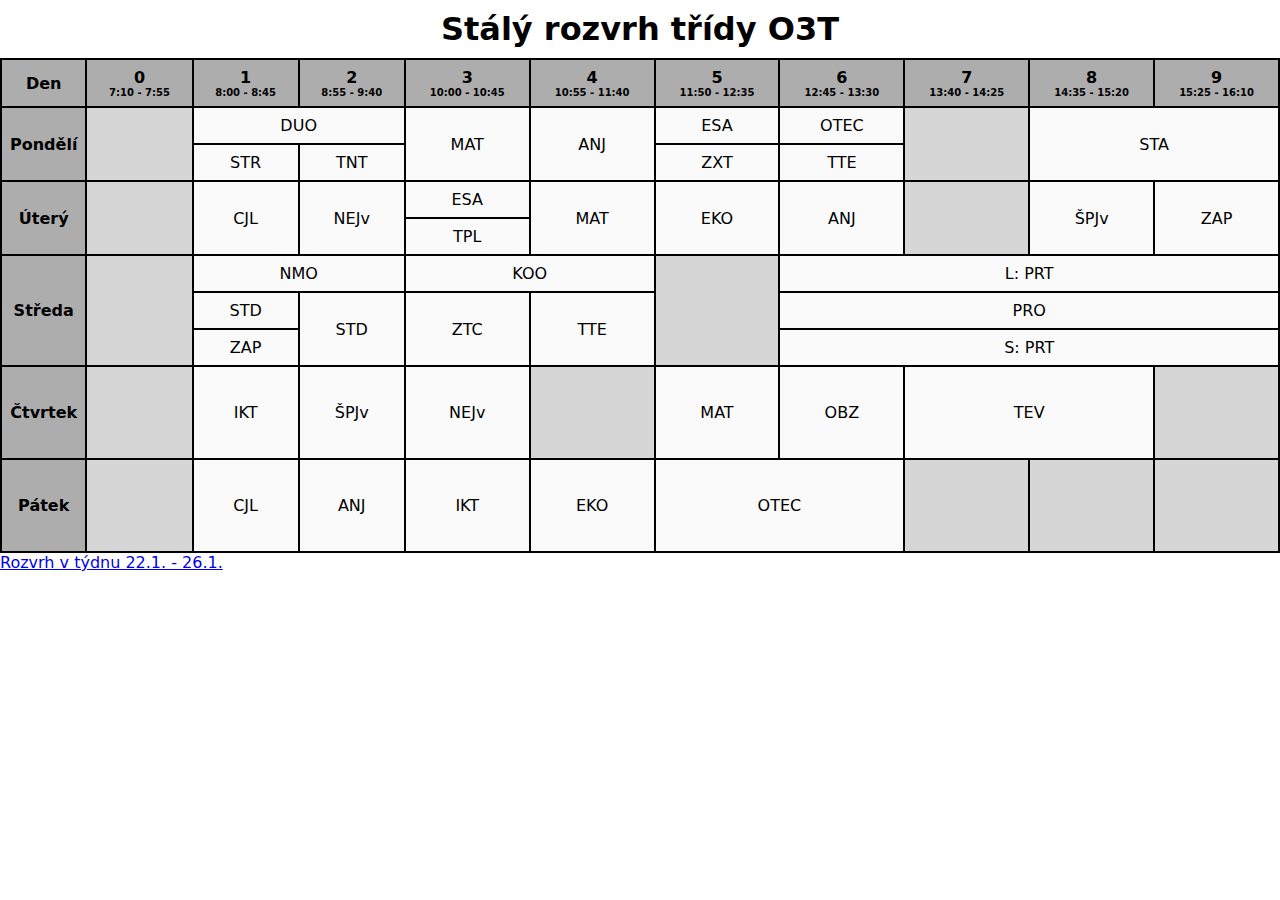
<file: index.html>
<!DOCTYPE html>
<html lang="en">

<head>
    <meta charset="UTF-8">
    <meta name="viewport" content="width=device-width, initial-scale=1.0">
    <link rel="stylesheet" href="./css/main.css">
    <title>Stálý rozvrh třídy O3T</title>
</head>

<body>
    <table>
        <caption>Stálý rozvrh třídy O3T</caption>

        <colgroup>
            <col class="dny">
            
            <!-- 10 sloupcu -->
        </colgroup>
            <col span="10">

        <thead>
            <tr>
                <th>Den</th>
                <th>0 <span>7:10 - 7:55</span></th>
                <th>1 <span>8:00 - 8:45</span></th>
                <th>2 <span>8:55 - 9:40</span></th>
                <th>3 <span>10:00 - 10:45</span></th>
                <th>4 <span>10:55 - 11:40</span></th>
                <th>5 <span>11:50 - 12:35</span></th>
                <th>6 <span>12:45 - 13:30</span></th>
                <th>7 <span>13:40 - 14:25</span></th>
                <th>8 <span>14:35 - 15:20</span></th>
                <th>9 <span>15:25 - 16:10</span></th>
            </tr>
        </thead>

        <tbody>
            <!-- pondělí -->
            <tr>
                <th rowspan="2">Pondělí</th>
                <td rowspan="2" class="volna"></td>
                <td colspan="2">DUO</td>
  
                <td rowspan="2">MAT</td>
                <td rowspan="2">ANJ</td>
                <td>ESA</td>
                <td>OTEC</td>
                <td rowspan="2" class="volna"></td>
                <td colspan="2" rowspan="2">STA</td>

            </tr>
            <tr>
                <td>STR</td>
                <td>TNT</td>
                <td>ZXT</td>
                <td>TTE</td>

            </tr>

            <!-- úterý -->
            <tr>
                <th rowspan="2">Úterý</th>
                <td rowspan="2" class="volna"></td>
                <td rowspan="2">CJL</td>
                <td rowspan="2">NEJv</td>
                <td>ESA</td>
                <td rowspan="2">MAT</td>
                <td rowspan="2">EKO</td>
                <td rowspan="2">ANJ</td>
                <td rowspan="2" class="volna"></td>
                <td rowspan="2">ŠPJv</td>
                <td rowspan="2">ZAP</td>
            </tr>
            <tr>
                <td>TPL</td>
            </tr>

            <!-- středa -->
            <tr>
                <th rowspan="3" class="den">Středa</th>
                <td rowspan="3" class="volna"></td>
                <td colspan="2">NMO</td>

                <td colspan="2" rowspan="1">KOO</td>

                <td rowspan="3" class="volna"></td>
                <td rowspan="1" colspan="4">L: PRT</td>


            </tr>
            <tr>
                <td>STD</td>
                <td rowspan="2">STD</td>
                <td rowspan="2">ZTC</td>
                <td rowspan="2">TTE</td>
                <td rowspan="1" colspan="4">PRO</td>
            </tr>
            <tr>
                <td>ZAP</td>
                <td rowspan="1" colspan="4">S: PRT</td>

            </tr>

            <!-- čtvrtek -->
            <tr class="nepuleny_den">
                <th>Čtvrtek</th>
                <td class="volna"></td>
                <td>IKT</td>
                <td>ŠPJv</td>
                <td>NEJv</td>
                <td class="volna">
                
                <td>MAT</td>
                <td>OBZ</td>
                <td colspan="2">TEV</td>

                <td class="volna">
            </tr>

            <!-- pátek -->
            <tr class="nepuleny_den">
                <th>Pátek</th>
                <td class="volna"></td>
                <td>CJL</td>
                <td>ANJ</td>
                <td>IKT</td>                
                <td>EKO</td>
                <td colspan="2">OTEC</td>

                <td class="volna">
                <td class="volna">
                <td class="volna">
            </tr>

        </tbody>
    </table>

    <a href="./current.html">Rozvrh v týdnu 22.1. - 26.1.</a>
</body>

</html>
</file>
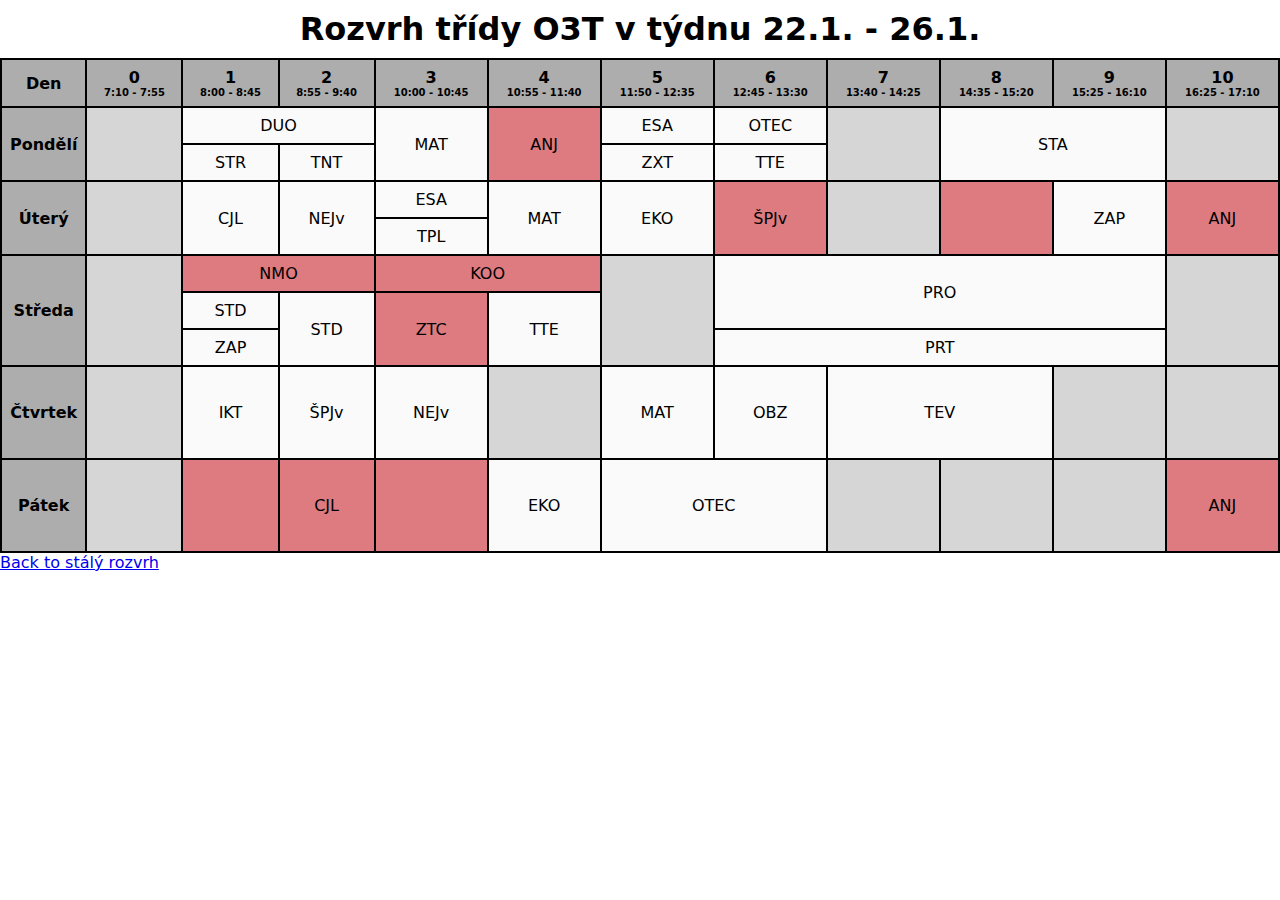
<file: current.html>
<!DOCTYPE html>
<html lang="en">

<head>
    <meta charset="UTF-8">
    <meta name="viewport" content="width=device-width, initial-scale=1.0">
    <link rel="stylesheet" href="./css/main.css">
    <title>Dočasný rozvrh třídy O3T</title>
</head>

<body>
    <table>
        <caption>Rozvrh třídy O3T v týdnu 22.1. - 26.1.</caption>

        <colgroup>
            <col class="dny">
            
            <!-- 10 sloupcu -->
        </colgroup>
            <col span="11">

        <thead>
            <tr>
                <th>Den</th>
                <th>0 <span>7:10 - 7:55</span></th>
                <th>1 <span>8:00 - 8:45</span></th>
                <th>2 <span>8:55 - 9:40</span></th>
                <th>3 <span>10:00 - 10:45</span></th>
                <th>4 <span>10:55 - 11:40</span></th>
                <th>5 <span>11:50 - 12:35</span></th>
                <th>6 <span>12:45 - 13:30</span></th>
                <th>7 <span>13:40 - 14:25</span></th>
                <th>8 <span>14:35 - 15:20</span></th>
                <th>9 <span>15:25 - 16:10</span></th>
                <th>10 <span>16:25 - 17:10</span></th>
            </tr>
        </thead>

        <tbody>
            <!-- pondělí -->
            <tr>
                <th rowspan="2">Pondělí</th>
                <td rowspan="2" class="volna"></td>
                <td colspan="2">DUO</td>

                <td rowspan="2">MAT</td>
                <td rowspan="2" class="suplovani">ANJ</td>
                <td>ESA</td>
                <td>OTEC</td>
                <td rowspan="2" class="volna"></td>
                <td rowspan="2" colspan="2">STA</td>

                <td rowspan="2" class="volna"></td>
            </tr>
            <tr>
                <td>STR</td>
                <td>TNT</td>
                <td>ZXT</td>
                <td>TTE</td>

            </tr>

            <!-- úterý -->
            <tr>
                <th rowspan="2">Úterý</th>
                <td rowspan="2" class="volna"></td>
                <td rowspan="2">CJL</td>
                <td rowspan="2">NEJv</td>
                <td>ESA</td>
                <td rowspan="2">MAT</td>
                <td rowspan="2">EKO</td>
                <td rowspan="2" class="suplovani">ŠPJv</td>
                <td rowspan="2" class="volna"></td>
                <td rowspan="2" class="suplovani"></td>
                <td rowspan="2">ZAP</td>
                <td rowspan="2" class="suplovani">ANJ</td>
            </tr>
            <tr>
                <td>TPL</td>
            </tr>

            <!-- středa -->
            <tr>
                <th rowspan="3" class="den">Středa</th>
                <td rowspan="3" class="volna"></td>
                <td colspan="2" class="suplovani">NMO</td>

                <td rowspan="1" class="suplovani" colspan="2">KOO</td>

                <td rowspan="3" class="volna"></td>
                <td rowspan="2" colspan="4">PRO</td>

                <td rowspan="3" class="volna"></td>

            </tr>
            <tr>
                <td>STD</td>
                <td rowspan="2">STD</td>
                <td rowspan="2" class="suplovani">ZTC</td>
                <td rowspan="2">TTE</td>

            </tr>
            <tr>
                <td>ZAP</td>
                <td rowspan="1" colspan="4">PRT</td>

            </tr>

            <!-- čtvrtek -->
            <tr class="nepuleny_den">
                <th>Čtvrtek</th>
                <td class="volna"></td>
                <td>IKT</td>
                <td>ŠPJv</td>
                <td>NEJv</td>
                <td class="volna">
                
                <td>MAT</td>
                <td>OBZ</td>
                <td colspan="2">TEV</td>

                <td class="volna">
                <td class="volna"></td>
            </tr>

            <!-- pátek -->
            <tr class="nepuleny_den">
                <th>Pátek</th>
                <td class="volna"></td>
                <td class="suplovani volna"></td>
                <td class="suplovani">CJL</td>
                <td class="suplovani volna"></td>                
                <td>EKO</td>
                <td colspan="2">OTEC</td>

                <td class="volna">
                <td class="volna">
                <td class="volna">
                <td class="suplovani">ANJ</td>
            </tr>

        </tbody>
    </table>

    <a href="./index.html">Back to stálý rozvrh</a>
</body>

</html>
</file>
<file: css/main.css>
body {
    margin: 0 auto;
    max-width: 1480px;
    font-family: system-ui, -apple-system, BlinkMacSystemFont, 'Segoe UI', Roboto, Oxygen, Ubuntu, Cantarell, 'Open Sans', 'Helvetica Neue', sans-serif;
}

caption {
    font-size: 2em;
    font-weight: 700;
}

table {
    border-collapse: collapse;
    width: 100%;
}

th, td {
    padding: 0.5em;
    border: 2px black solid;
    background-color: #fafafa;
    text-align: center;
}

th {
    background-color: #adadad;
}

.volna {
    background-color: #d6d6d6;
}

.nepuleny_den * {
    height: 75px;
}

.dny {
    width: 50px;
}

caption {
    margin: 10px;
}

span {
    display: block;
    font-size: 10px;
}

.suplovani {
    background-color: rgba(194, 14, 26, 0.55); /* obslehnuto primo z Bakalaru */ 

}

td:hover:not(.volna) {
    font-size: 1.5em;
    font-weight: 700;
}
</file>
